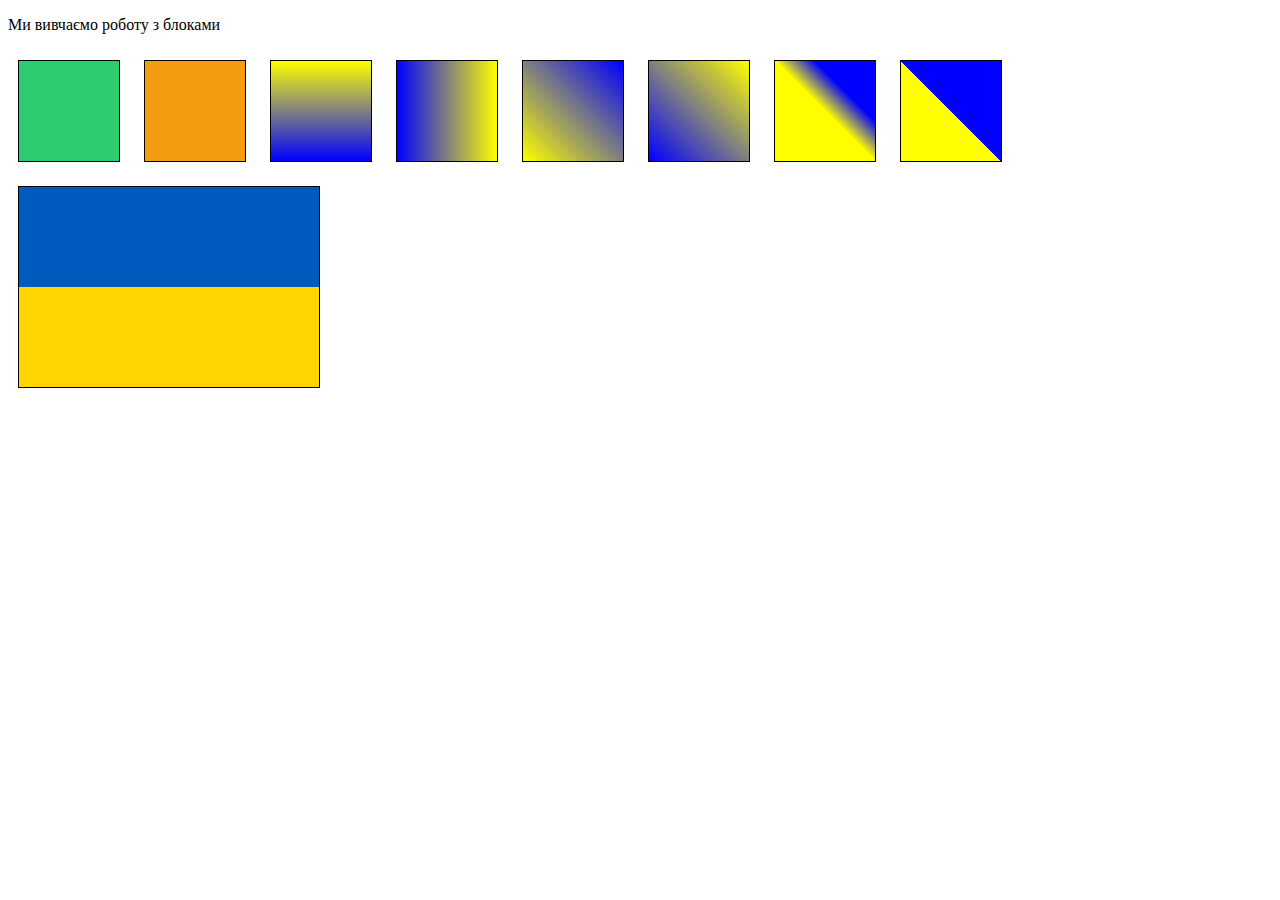
<file: block.html>
<!DOCTYPE html>
<html lang="en">
<head>
    <meta charset="UTF-8">
    <meta name="viewport" content="width=device-width, initial-scale=1.0">
    <p>Ми вивчаємо роботу з блоками</p>
    <style>

        .block {
            width: 100px;
            height: 100px;
            margin: 10px;
            display: inline-block;
            border: 1px solid #000; 
        }

        
        .block:nth-child(1) {
            background-color: #3498db; 
        }

        .block:nth-child(2) {
            background-color: #e74c3c; 
        }

        .block:nth-child(3) {
            background-color: #2ecc71; 
        }

        .block:nth-child(4) {
            background-color: #f39c12; 
        }
        .block:nth-child(5){
            background: linear-gradient(yellow, blue);
        }
        .block:nth-child(6) {
            background: linear-gradient(to left, yellow, blue); 
        }

        .block:nth-child(7) {
            background: linear-gradient(45deg, yellow, blue); 
        }

        .block:nth-child(8) {
            background: linear-gradient(225deg, yellow, blue); 
        }

        .block:nth-child(9) {
            background: linear-gradient(45deg, yellow 50%, blue 70%);
        }
        .block:nth-child(10){
            background: linear-gradient(45deg, yellow 50%, blue 50%);
        }
        .block:nth-child(11){
             width: 300px;
            height: 200px;
            background: linear-gradient(to bottom, #005bbf 50%, #ffd500 50%);
        }
    </style>
</head>
<body>

    <div class="block"></div>
    <div class="block"></div>
    <div class="block"></div>
    <div class="block"></div>
    <div class="block"></div>
    <div class="block"></div>
    <div class="block"></div>
    <div class="block"></div>
    <div class="block"></div>
   

</body>
</html>
</file>
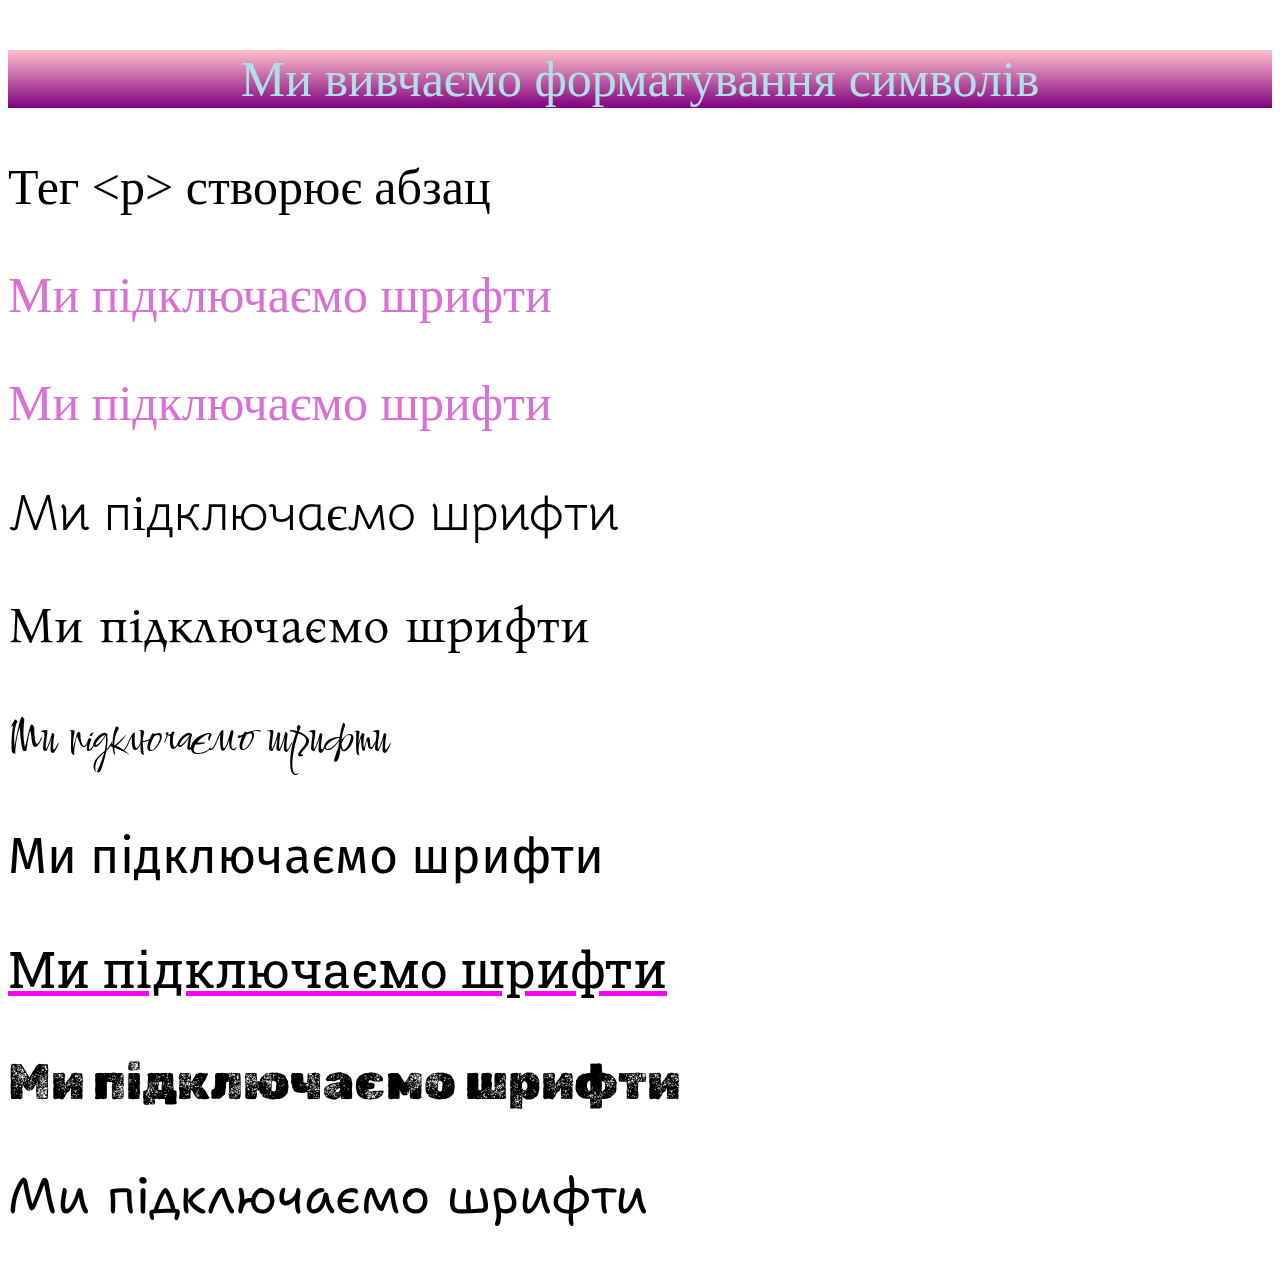
<file: fonts.html>
<!DOCTYPE html>
<html>
  <head>
    <meta charset="UTF-8">
    <meta name="viewport" content="width=device-width, initial-scale=1.0">
    <title>Форматування</title>
    <link rel="stylesheet" type="text/css" href="css/fonts.css">
  </head>
  <body>
  <p class="p1"> Ми вивчаємо форматування символів</p>
  <p> Тег &lt;p&gt; створює абзац </p>
  <p class="p2">Ми підключаємо шрифти</p>
  <p class="p2">Ми підключаємо шрифти</p>
  <p class="p3">Ми підключаємо шрифти</p>
   <p class="p4">Ми підключаємо шрифти</p>
   <p class="p5">Ми підключаємо шрифти</p>
   <p class="p6">Ми підключаємо шрифти</p>
   <p class="p7">Ми підключаємо шрифти</p>
   <p class="p8">Ми підключаємо шрифти</p>
   <p class="p9">Ми підключаємо шрифти</p>
  </body>
</html>
</file>
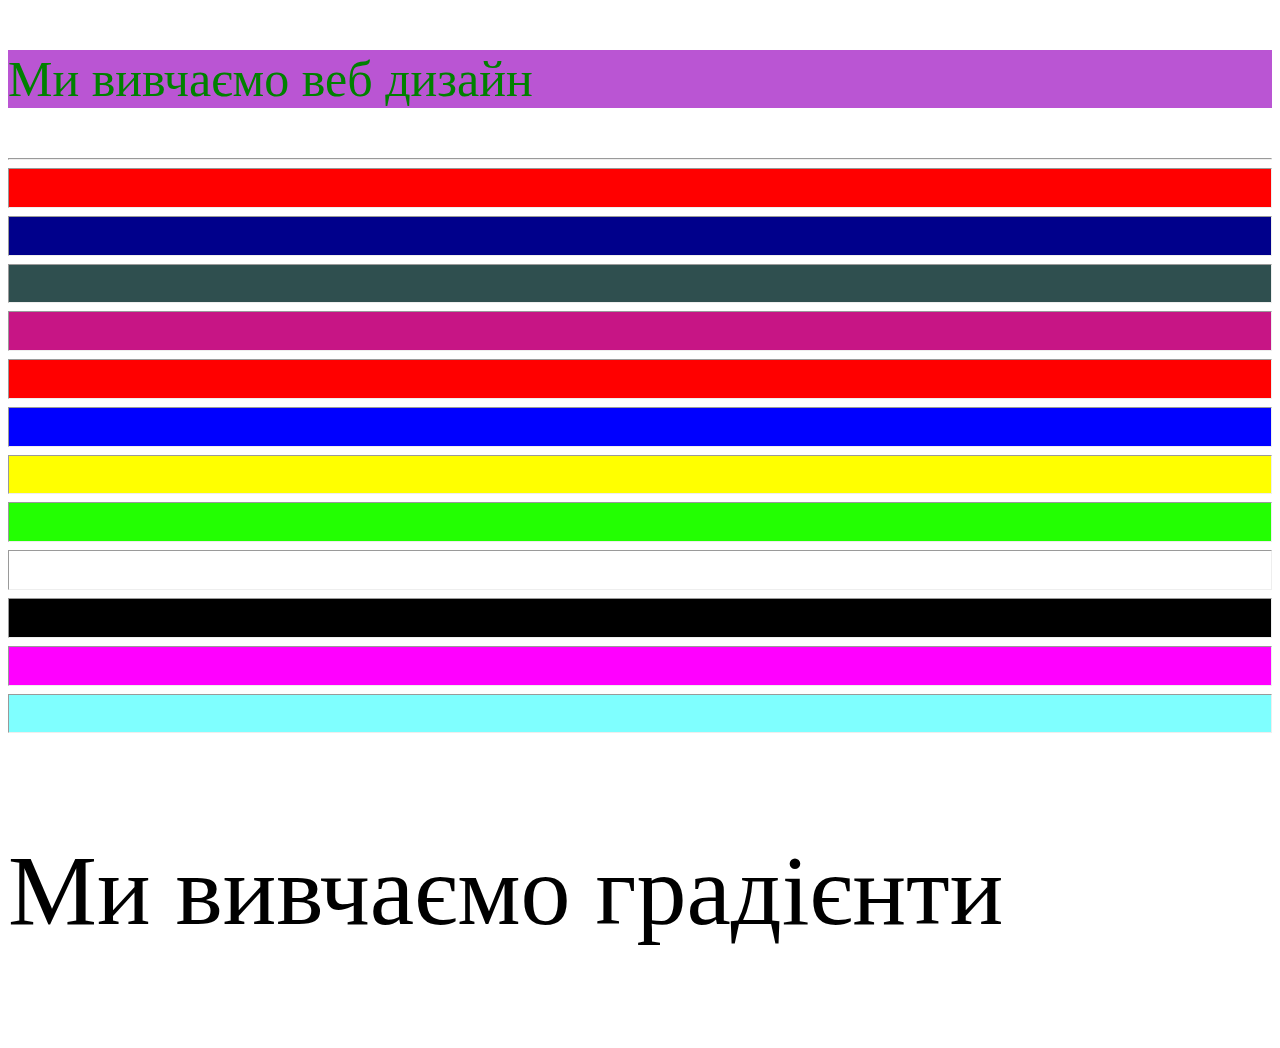
<file: gradient.html>
<!DOCTYPE html>
<html>
<head>
    <meta charset="utf-8">
    <meta name="viewport" content="width=device-width, initial-scale=1">
    <title>градієнт</title>
</head>
<body style="background-color:white;">
<p style="background-color:mediumorchid; color: green; font-size: 50px; ">Ми вивчаємо веб дизайн</p>
<hr>
<hr style="height: 1cm; background-color: #ff0000;">

<hr style="height: 1cm; background-color: #00008B;">

<hr style="height: 1cm; background-color: #2F4F4F;">

<hr style="height: 1cm; background-color: #C71585;">
<hr style="height: 1cm; background-color: #ff0000;">

<hr style="height: 1cm; background-color: #00f;">

 <hr style="height: 1cm; background-color: #ff0;">

<hr style="height: 1cm; background-color: #23ff02;">
<hr style="height: 1cm; background-color: #fff;">

<hr style="height: 1cm; background-color: #000;"> 
<hr style="height: 1cm; background-color: rgb(255, 0, 255, 1.0);"> 
<hr style="height: 1cm; background-color: rgba(0, 255, 255, 0.5); width: 500рx; >

<hr style"height: 1cm; background-color: rgba(5, 9, 4, 0.5); width: 50%;>

<p style="font-size: 100px; background: linear-gradient(orange, red, pink, maroon) color:white;">Ми вивчаємо градієнти</p>

<div style="background: linear-gradient(yellow, blue);"></div>
<div style="background: linear-gradient(to left, yellow, blue); "></div>

<div style="background: linear-gradient(45deg, yellow, blue);"></div>
 <div style="background: linear-gradient(225deg, yellow, blue);"></div> 
<div style="background: linear-gradient(45deg, yellow 50%, blue 70%);"></div>

 <div style="background: linear-gradient(45deg, yellow 50%, blue 50%);"></div>
</body>
</html>
</file>
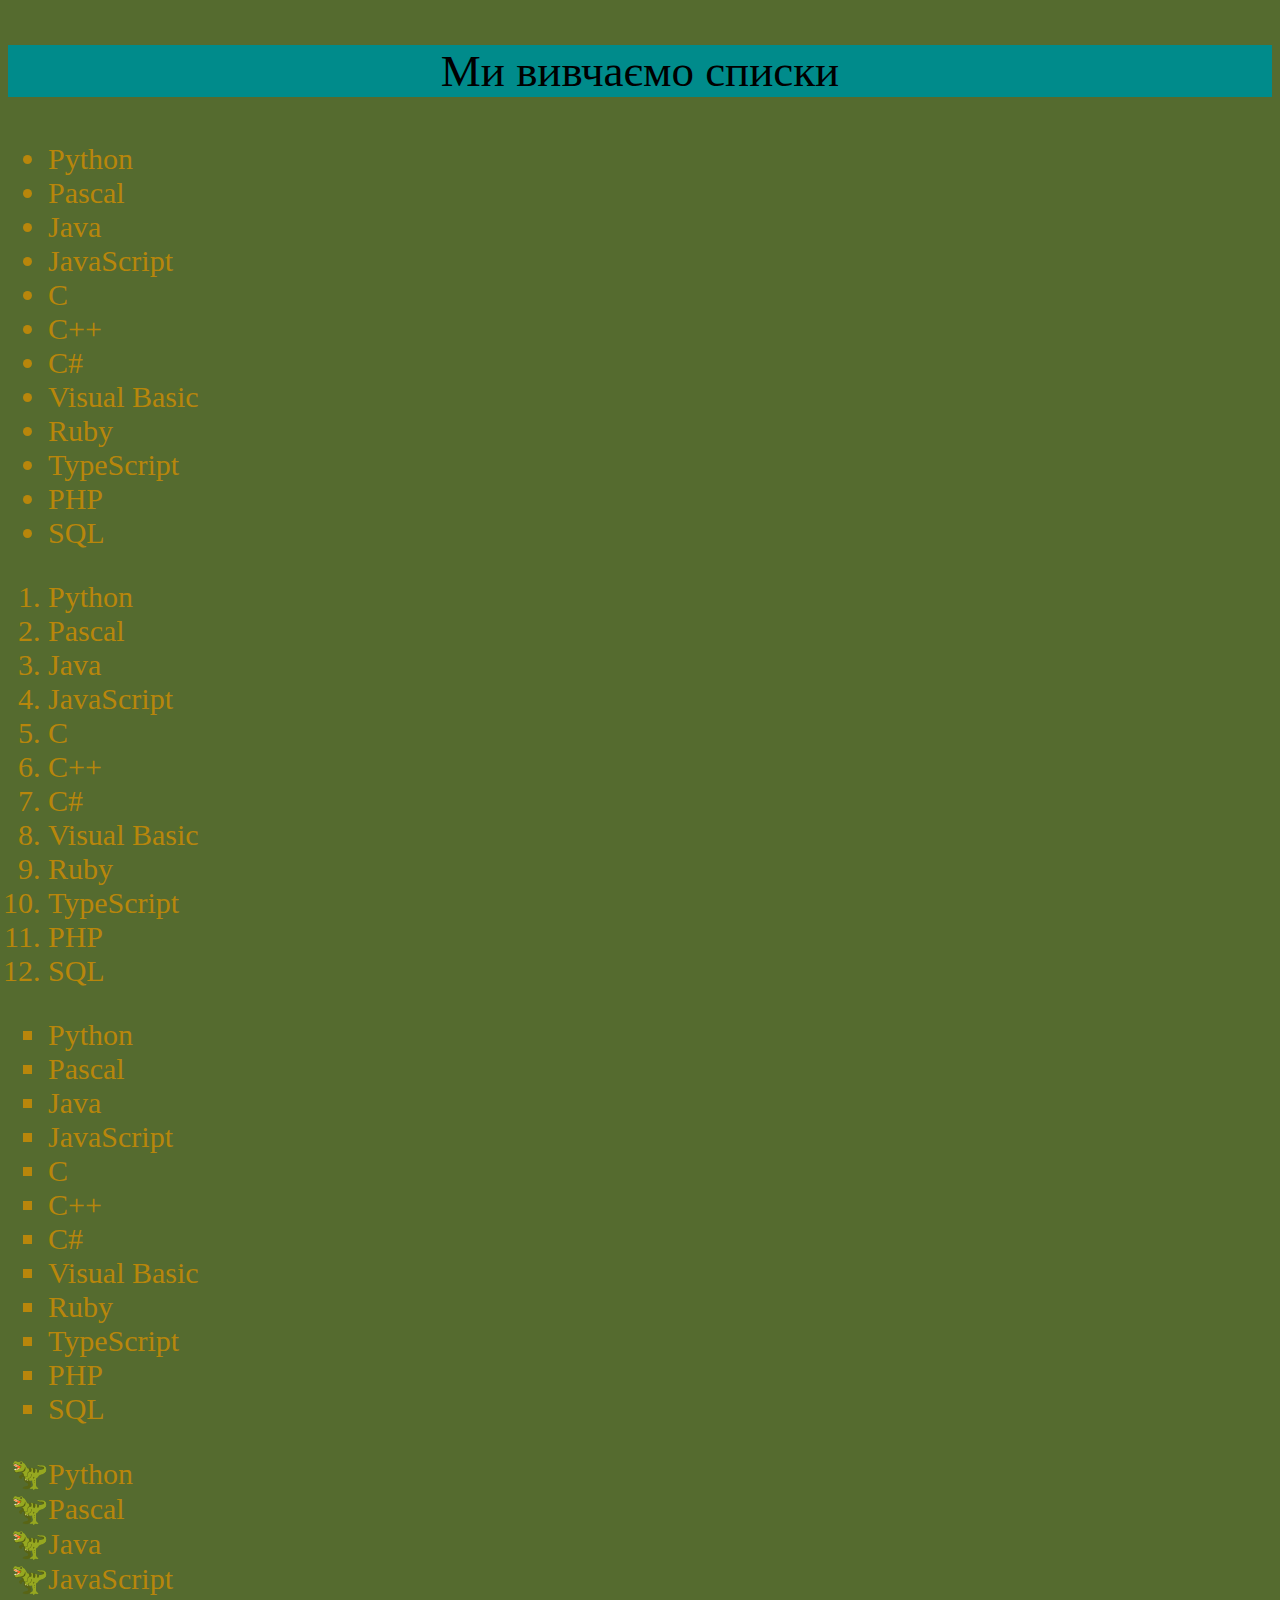
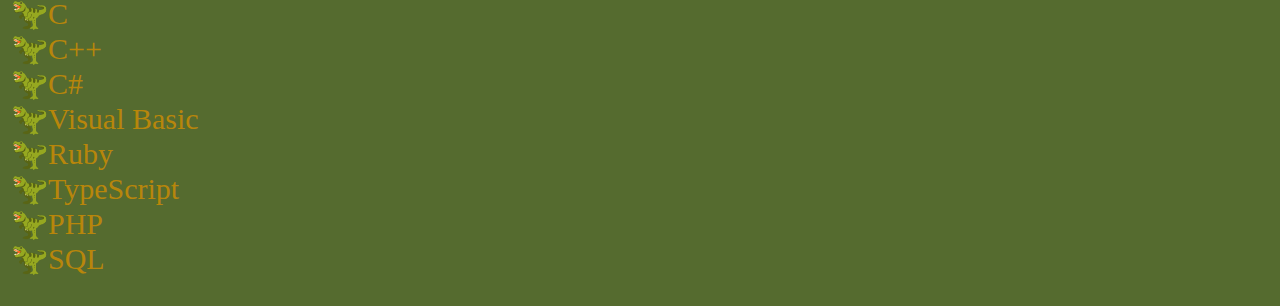
<file: list.html>
<!DOCTYPE html>
<html>
<head>
	<meta charset="utf-8">
	<meta name="viewport" content="width=device-width, initial-scale=1">
	<title>Списки</title>
	<link rel="stylesheet" type="text/css" href="css/list.css">
</head>
<body>
<p>Ми вивчаємо списки</p>
<ul>
	<li>Python</li>
<li>Pascal</li>
<li>Java</li>
<li>JavaScript</li>
<li>C</li>
<li>C++</li>
<li>C#</li>
<li>Visual Basic</li>
<li>Ruby</li>
<li>TypeScript</li>
<li>PHP</li>
<li>SQL</li>

</ul>
<ul style="list-style-type: sidama ;">
	<li>Python</li>
<li>Pascal</li>
<li>Java</li>
<li>JavaScript</li>
<li>C</li>
<li>C++</li>
<li>C#</li>
<li>Visual Basic</li>
<li>Ruby</li>
<li>TypeScript</li>
<li>PHP</li>
<li>SQL</li>

</ul>

<ul style="list-style-type: square;">

	<li>Python</li>
<li>Pascal</li>
<li>Java</li>
<li>JavaScript</li>
<li>C</li>
<li>C++</li>
<li>C#</li>
<li>Visual Basic</li>
<li>Ruby</li>
<li>TypeScript</li>
<li>PHP</li>
<li>SQL</li>

</ul>
<ul style="list-style-type: '\1F996';">
	<li>Python</li>
<li>Pascal</li>
<li>Java</li>
<li>JavaScript</li>
<li>C</li>
<li>C++</li>
<li>C#</li>
<li>Visual Basic</li>
<li>Ruby</li>
<li>TypeScript</li>
<li>PHP</li>
<li>SQL</li>

</ul>
</body>
</html>
</file>
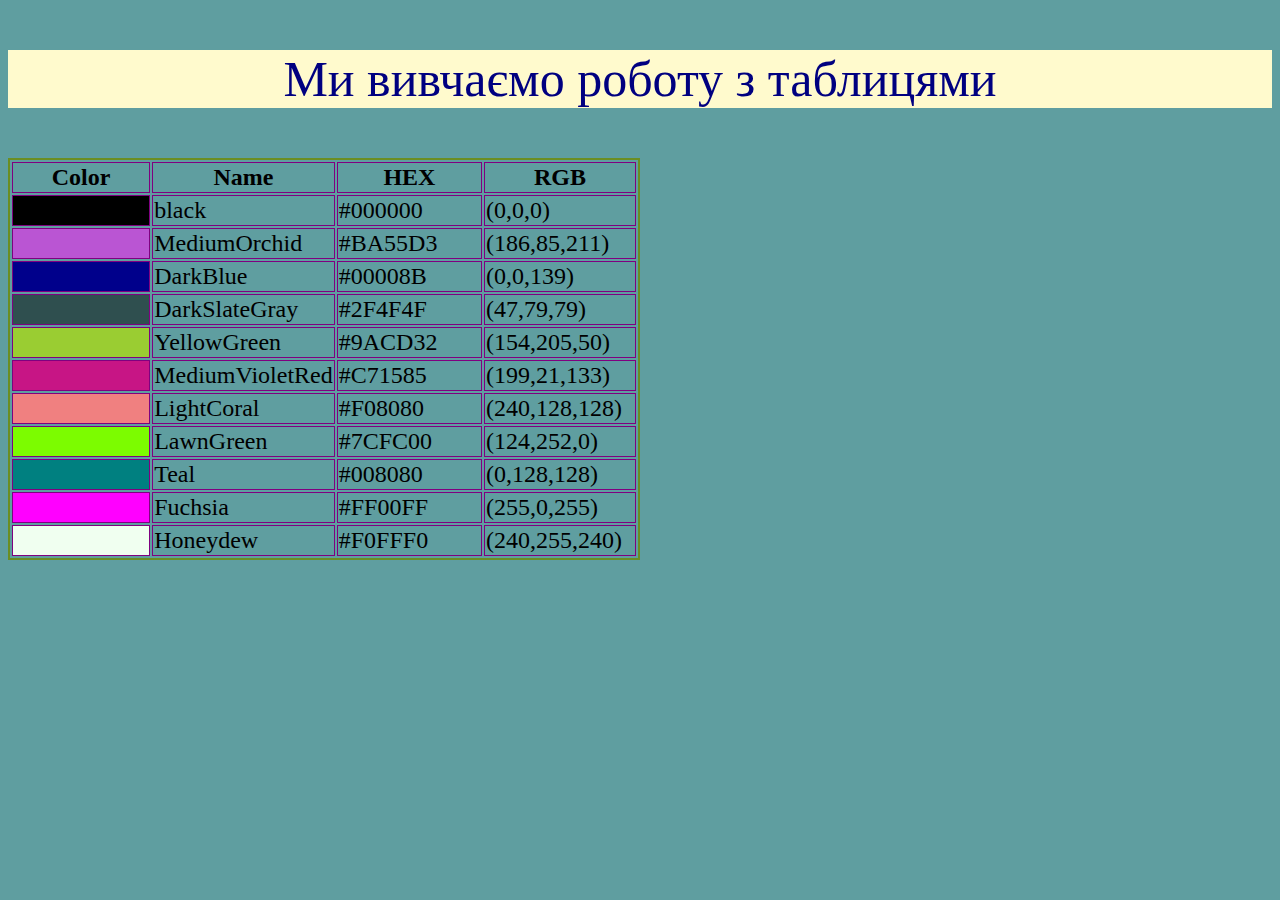
<file: tables.html>
<!DOCTYPE html>
<html>
<head>
	<meta charset="utf-8">
	<meta name="viewport" content="width=device-width, initial-scale=1">
	<title>Таблиця</title>
	<link rel="stylesheet" type="text/css" href="css/tables.css">
</head>
<body>
<p>Ми вивчаємо роботу з таблицями</p>
<table>
	<thead>
		<tr>
			<th>Color</th>
			<th>Name</th>
			<th>HEX</th>
			<th>RGB</th>
		</tr>
	</thead>
	<tbody>
		<tr>
			<td style="background-color: #000;"> </td>
			<td>black</td>
			<td>#000000</td>
			<td>(0,0,0)</td>
		</tr>
<tr>
			<td style="background-color:#BA55D3;"> </td>
			<td>MediumOrchid</td>
			<td>#BA55D3</td>
			<td>(186,85,211)</td>
		</tr>
<tr>
			<td style="background-color: #00008B;"> </td>
			<td>DarkBlue</td>
			<td>#00008B</td>
			<td>(0,0,139)</td>
		</tr>
<tr>
			<td style="background-color: #2F4F4F;"> </td>
			<td>DarkSlateGray</td>
			<td>#2F4F4F</td>
			<td>(47,79,79)</td>
		</tr>
<tr>
			<td style="background-color: #9ACD32;"> </td>
			<td>YellowGreen</td>
			<td>#9ACD32</td>
			<td>(154,205,50)</td>
		</tr>
<tr>
			<td style="background-color: #C71585;"> </td>
			<td>MediumVioletRed</td>
			<td>#C71585</td>
			<td>(199,21,133)</td>
		</tr>
<tr>
			<td style="background-color: #F08080;"> </td>
			<td>LightCoral</td>
			<td>#F08080</td>
			<td>(240,128,128)</td>
		</tr>
<tr>
			<td style="background-color: #7CFC00;"> </td>
			<td>LawnGreen</td>
			<td>#7CFC00</td>
			<td>(124,252,0)</td>
		</tr>
<tr>
			<td style="background-color: #008080;"> </td>
			<td>Teal</td>
			<td>#008080</td>
			<td>(0,128,128)</td>
		</tr>
<tr>
			<td style="background-color: #FF00FF;"> </td>
			<td>Fuchsia</td>
			<td>#FF00FF</td>
			<td>(255,0,255)</td>
		</tr>
<tr>
			<td style="background-color: #F0FFF0;"> </td>
			<td>Honeydew</td>
			<td>#F0FFF0</td>
			<td>(240,255,240)</td>
		</tr>

	</tbody>
</table>
</body>
</html>
</file>
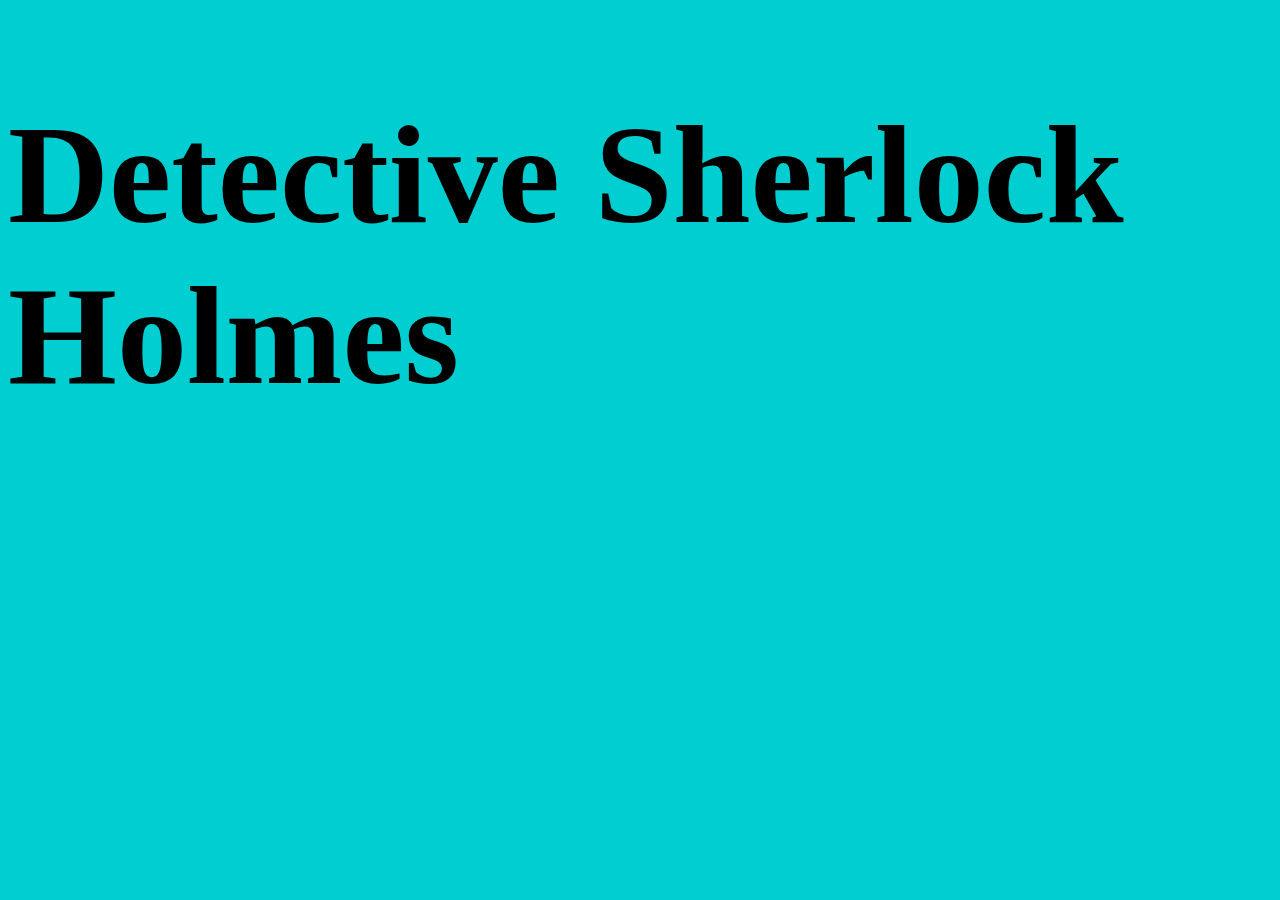
<file: website.html>
<!DOCTYPE html>
<html>
<head>
	<meta charset="utf-8">
	<meta name="viewport" content="width=device-width, initial-scale=1">
	<title>SherlockHolmes</title>
	<link rel="stylesheet" type="text/css" href="css/website.css">
</head>
<body>
<h1>Detective Sherlock Holmes</h1>

</body>
</html>
</file>
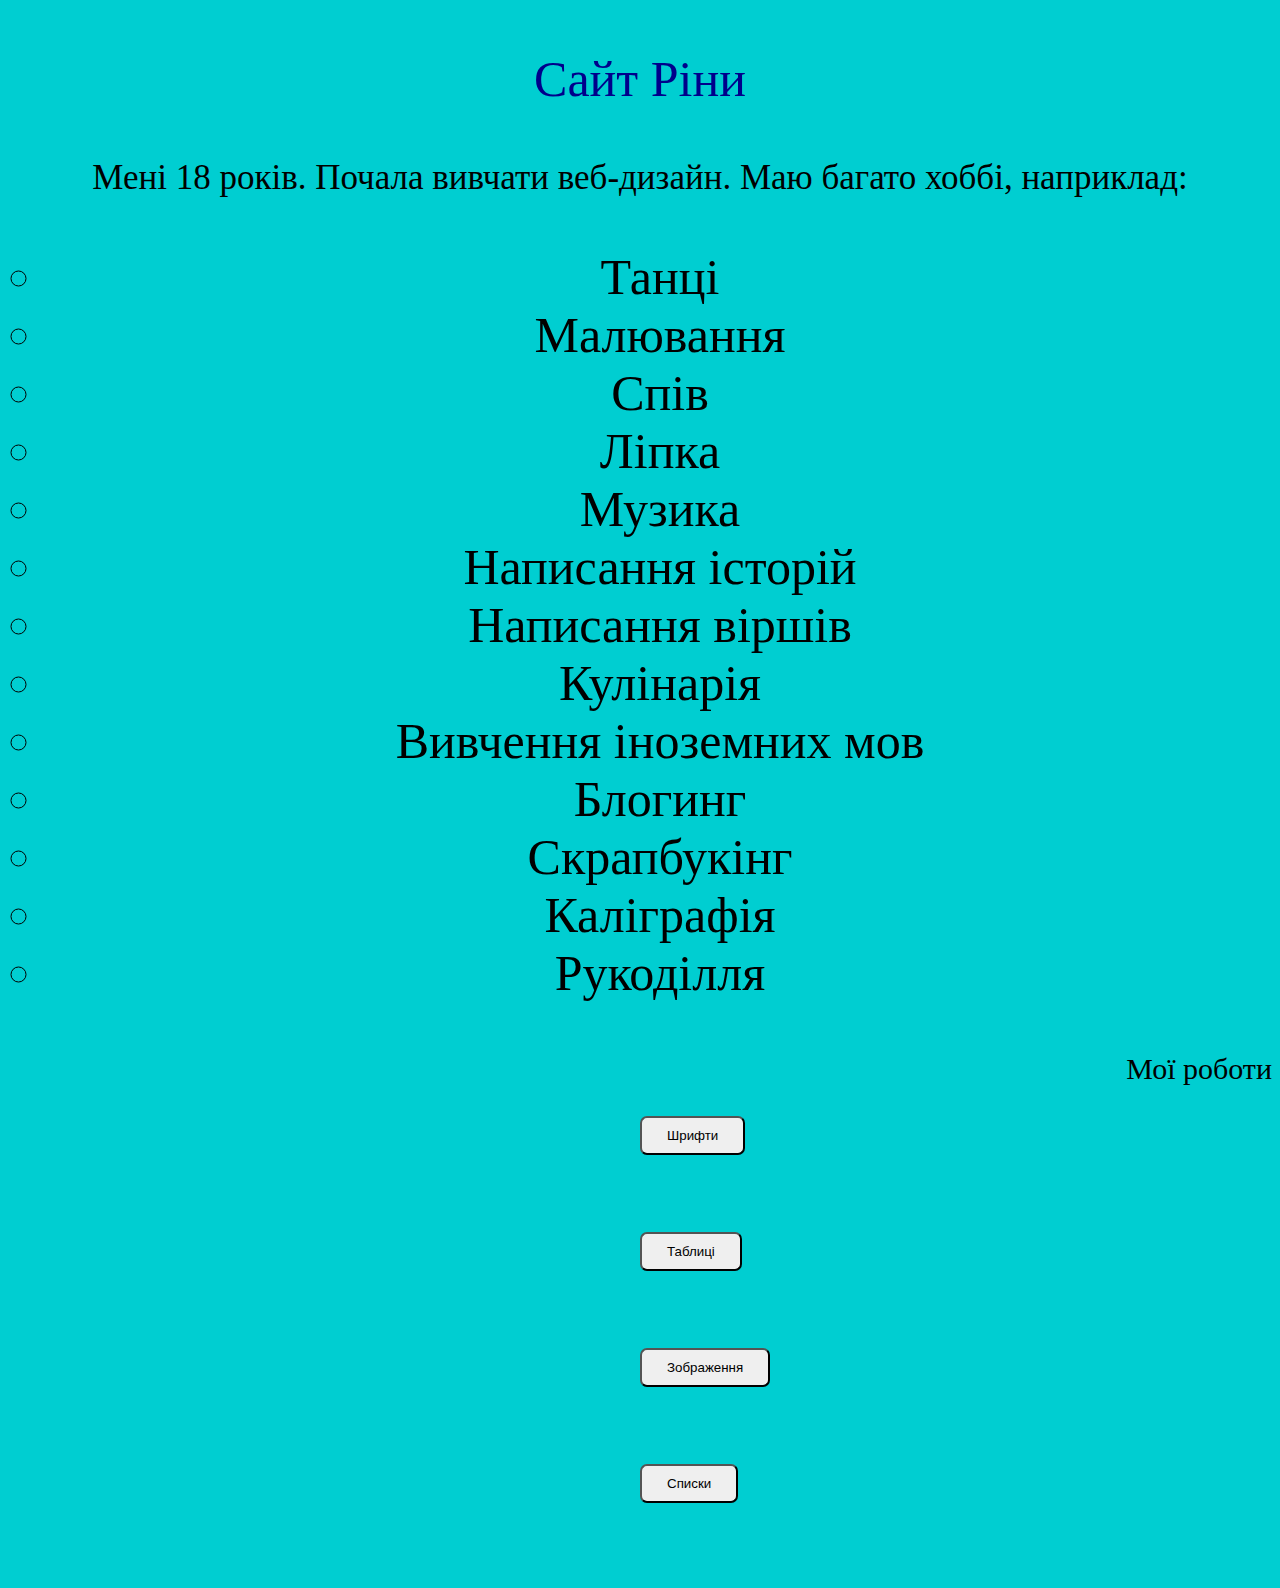
<file: website2my.html>
<!DOCTYPE html>
<html>
<head>
	<meta charset="utf-8">
	<meta name="viewport" content="width=device-width, initial-scale=1">
	<title>katy</title>
	<link rel="stylesheet" type="text/css" href="css/website2my.css">
</head>
<body>
<p class="p1">Сайт Ріни</p>
<div>
<p class="p7">Мені 18 років. Почала вивчати веб-дизайн. Маю багато хоббі, наприклад:</p>
<ul class="p8" style="list-style-type:circle;" margin-left>
<li>Танці</li>
<li>Малювання</li>
<li>Спів</li>
<li>Ліпка</li>
<li>Музика</li>
<li>Написання історій</li>
<li>Написання віршів</li>
<li>Кулінарія</li>
<li>Вивчення іноземних мов</li>
<li>Блогинг</li>
<li>Скрапбукінг</li>
<li>Каліграфія</li>
<li>Рукоділля</li>
</ul>
<aside> 
<p  class="p2"> Мої роботи</p>
<button type="button" name="fonts" class="p3">Шрифти</button>
<br></br>
<button type="button" name="tables" class="p4" onclick="list">Таблиці</button> <br></br>
<button type="button" name="image" class="p5">Зображення</button> <br></br>
<button type="button" name="list" class="p6">Списки</button> <br></br>
</aside>
</body>
</html>
</file>
<file: css/fonts.css>
@import url('https://fonts.googleapis.com/css2?family=Bellota:wght@300&family=Bona+Nova&family=Comforter&family=Fira+Sans:wght@100&family=Roboto+Slab:wght@100&family=Rubik+Dirt&family=Rubik+Glitch&family=Rubik+Microbe&family=Ruslan+Display&family=Shantell+Sans:wght@300;400;500&display=swap');</style>
 body{
     background-color: greenyellow;
 }
 p{
 	font-size: 50px;
 }
 .p1{
 	color: powderblue;
 	background: linear-gradient(pink,purple);
 	text-align: center;
 }
 .p2{
 	font-family: cursive ;
 	color: orchid ;
 }
 .p3{
 	font-family: "Bellota";
 	font-weight: 400;
 }
 .p4{
 	font-family: "Bona Nova";
 }
.p5{
	font-family:"Comforter" ;
}
.p6{
	font-family: "Fira Sans";
}
.p7{
	font-family:"Roboto Slab" ;
	text-decoration: underline;
	text-decoration-color: fuchsia ;
}
.p8{
	font-family: "Rubik Dirt";
}
.p9{
	font-family: "Shantell Sans";
}
</file>
<file: css/list.css>
body{
	background-color: darkolivegreen;
}
p{
	font-size: 45px;
	text-align: center;
	color: black;
	background-color: darkcyan;
}
ul{
	font-size: 30px;
	color: darkgoldenrod;
}
</file>
<file: css/tables.css>
body{
	background-color: cadetblue;
}
p{
	font-size: 50px;
	text-align: center;
	color: navy;
	background-color: lemonchiffon;
}
table{
	border: double 2px olivedrab;
	width: 50%;
	font-size: 24px;
}
th,td{
	border: solid 1px purple;
	width: 25%;}

tr::hover{
	background-color: lavender;

}
td::hover{
	background-image: ;
	font-size: 1.3em;
	font-weight: 700;
	text-align: center;
	text-transform: uppercase;
	color: white;
}
tr:hover{
	background-color: lightgoldenrodyellow;
}
td:hover{
	background-image: url(https://media4.giphy.com/headers/jmckeehen/s2wy7iphPP98.gif);
	font-weight: 400;
	text-align: center;
	text-transform: uppercase;

}
</file>
<file: css/website.css>
body{
	background-color: darkturquoise;
	font-size: 70px;
	background-image: url(https://hd.wallpaperswide.com/thumbs/sherlock_2-t2.jpg);
	background-repeat: no-repeat;
	background-size: ;
}
</file>
<file: css/website2my.css>
body{
	background-color: darkturquoise;
	font-size: 50px;
	background-position: right bottom;
	background-repeat: no-repeat;
	background-size: 100px ;
	text-align: center
}
.p1 {
	color: darkblue;
	text-stroke: black;
	background-image: url(https://clipart-library.com/images/8iAb8ykbT.gif);
	background-repeat: repeat-x;
	background-size: 300px;
}
.p2{
	text-align: right;
	font-size: 30px;
}
.p3{
	text-align: right;
	border-radius: 7px;
    padding: 10px 25px;
    position: relative;
    position: absolute;
    float: right;

}
.p4{
	text-align: center;
	border-radius: 7px;
    padding: 10px 25px;
    position: relative;
    position: absolute;
    float: right;
}
.p5{
	text-align: center;
	border-radius: 7px;
    padding: 10px 25px;
    position: relative;
    position: absolute;
    float: right;
}
.p6{
	text-align: center;
	border-radius: 7px;
    padding: 10px 25px;
    position: relative;
    position: absolute;
    float: right;
}
.p7{
	font-size: 35px;
}
.p8{}
</file>
